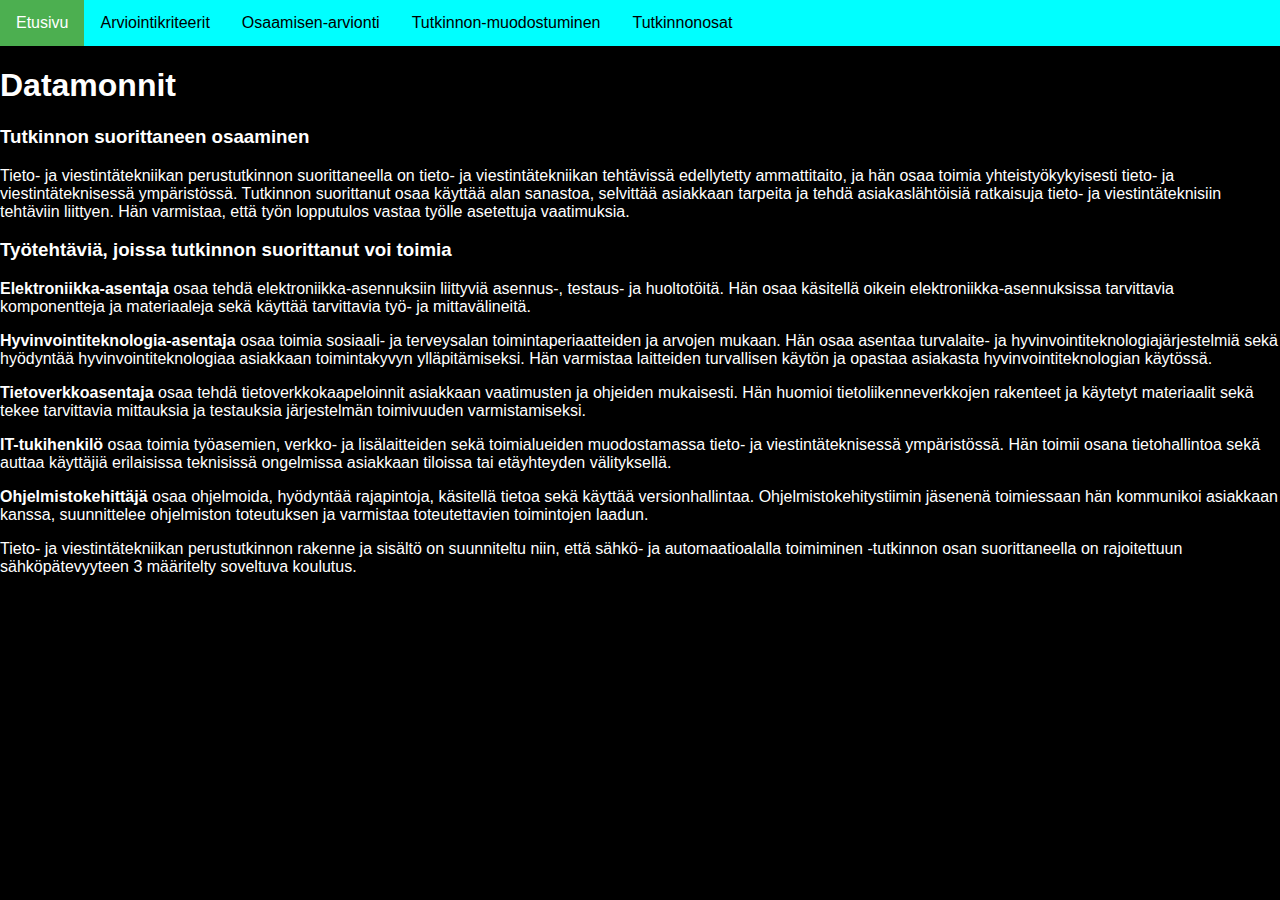
<file: index.html>
<!DOCTYPE html>
<html>
    <head>
        <title>Datamonnit</title>
        <link rel="stylesheet" href="style.css">
        <meta charset="UTF-8">
        <meta name="viewport" content="width=device-width, initial-scale=1.0">   
    </head>
    <body>
        <div class="topnav">
            <a class="active" href="index.html">Etusivu</a>
            <a href="kriteerit.html">Arviointikriteerit</a>
            <a href="osaamisen-arviointi.html">Osaamisen-arvionti</a>
            <a href="tutkinnon-muodostuminen.html">Tutkinnon-muodostuminen</a>
            <a href="tutkinnonosat.html">Tutkinnonosat</a>
        </div>
        <h1>Datamonnit</h1>
        <h3>Tutkinnon suorittaneen osaaminen</h3>
        <p>
            Tieto- ja viestintätekniikan perustutkinnon suorittaneella on 
            tieto- ja viestintätekniikan tehtävissä edellytetty ammattitaito, 
            ja hän osaa toimia yhteistyökykyisesti tieto- ja viestintäteknisessä ympäristössä. 
            Tutkinnon suorittanut osaa käyttää alan sanastoa, 
            selvittää asiakkaan tarpeita ja tehdä asiakaslähtöisiä ratkaisuja 
            tieto- ja viestintäteknisiin tehtäviin liittyen. Hän varmistaa, 
            että työn lopputulos vastaa työlle asetettuja vaatimuksia.
        </p>
        <h3>Työtehtäviä, joissa tutkinnon suorittanut voi toimia</h3>
        <p>
            <b>Elektroniikka-asentaja</b> 
            osaa tehdä elektroniikka-asennuksiin liittyviä asennus-, 
            testaus- ja huoltotöitä. Hän osaa käsitellä oikein elektroniikka-asennuksissa 
            tarvittavia komponentteja ja materiaaleja sekä käyttää tarvittavia työ- ja 
            mittavälineitä.
        </p>
        <p>
            <b>Hyvinvointiteknologia-asentaja</b> 
            osaa toimia sosiaali- ja 
            terveysalan toimintaperiaatteiden ja arvojen mukaan. Hän osaa asentaa 
            turvalaite- ja hyvinvointiteknologiajärjestelmiä sekä hyödyntää 
            hyvinvointiteknologiaa asiakkaan toimintakyvyn ylläpitämiseksi. Hän varmistaa 
            laitteiden turvallisen käytön ja opastaa asiakasta hyvinvointiteknologian käytössä.
        </p>
        <p>
            <b>Tietoverkkoasentaja</b>
            osaa tehdä tietoverkkokaapeloinnit asiakkaan vaatimusten ja ohjeiden mukaisesti. 
            Hän huomioi tietoliikenneverkkojen rakenteet ja käytetyt materiaalit sekä tekee 
            tarvittavia mittauksia ja testauksia järjestelmän toimivuuden varmistamiseksi.
        </p>
        <p>
            <b>IT-tukihenkilö</b>
            osaa toimia työasemien, verkko- ja lisälaitteiden sekä toimialueiden muodostamassa 
            tieto- ja viestintäteknisessä ympäristössä. Hän toimii osana tietohallintoa 
            sekä auttaa käyttäjiä erilaisissa teknisissä ongelmissa asiakkaan tiloissa tai 
            etäyhteyden välityksellä.
        </p>
        <p>
            <b>Ohjelmistokehittäjä</b>
            osaa ohjelmoida, hyödyntää rajapintoja, käsitellä tietoa sekä käyttää versionhallintaa. 
            Ohjelmistokehitystiimin jäsenenä toimiessaan hän kommunikoi asiakkaan kanssa, 
            suunnittelee ohjelmiston toteutuksen ja varmistaa toteutettavien toimintojen laadun.
        </p>
        <p>
            Tieto- ja viestintätekniikan perustutkinnon rakenne ja sisältö on suunniteltu niin, 
            että sähkö- ja automaatioalalla toimiminen -tutkinnon osan suorittaneella on 
            rajoitettuun sähköpätevyyteen 3 määritelty soveltuva koulutus.
        </p>
    </body>

</html>
</file>
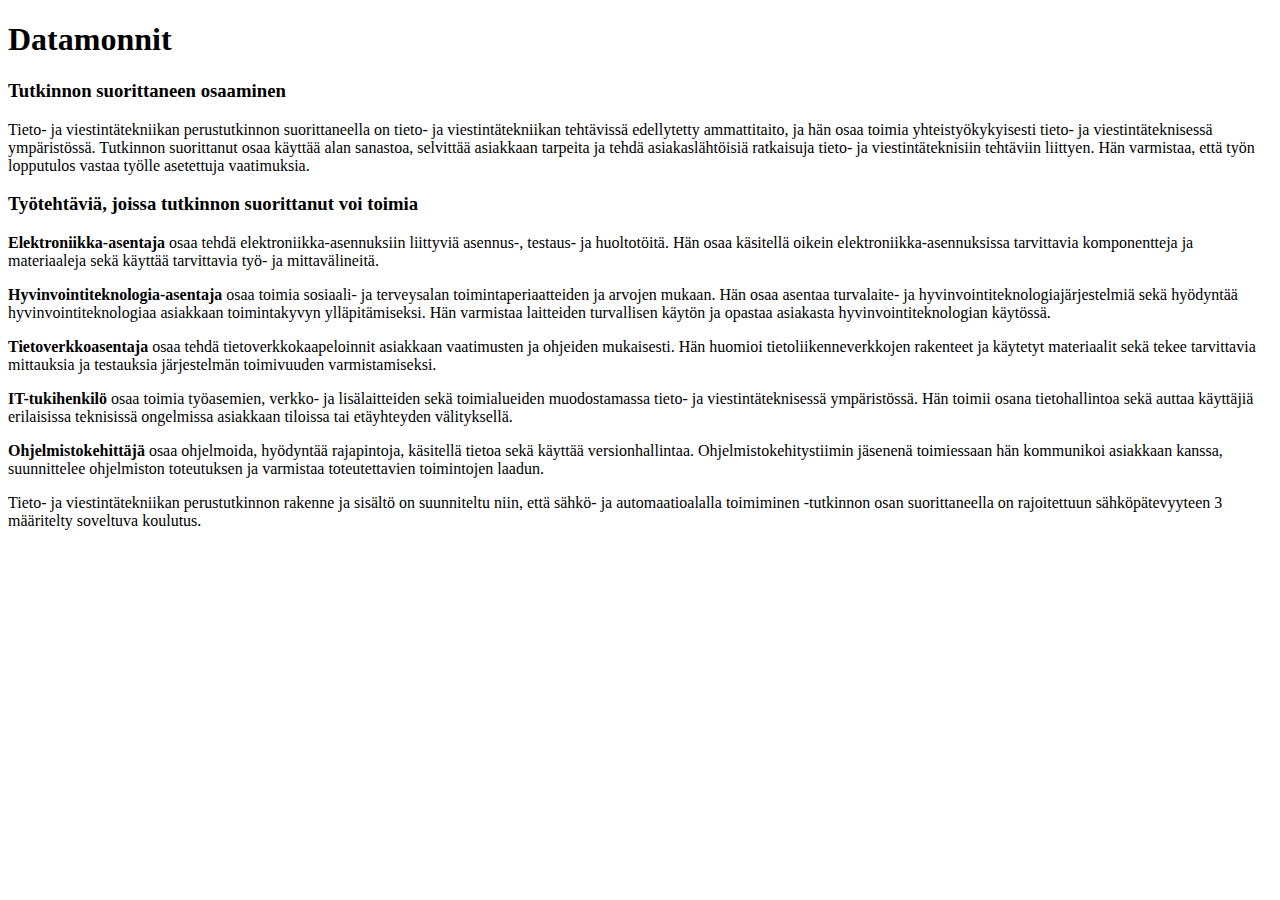
<file: etusivu.html>
<!DOCTYPE html>
<html>
    <head>
        <title>Datamonnit</title>
    </head>
    <body>
        <h1>Datamonnit</h1>
        <h3>Tutkinnon suorittaneen osaaminen</h3>
        <p>
            Tieto- ja viestintätekniikan perustutkinnon suorittaneella on 
            tieto- ja viestintätekniikan tehtävissä edellytetty ammattitaito, 
            ja hän osaa toimia yhteistyökykyisesti tieto- ja viestintäteknisessä ympäristössä. 
            Tutkinnon suorittanut osaa käyttää alan sanastoa, 
            selvittää asiakkaan tarpeita ja tehdä asiakaslähtöisiä ratkaisuja 
            tieto- ja viestintäteknisiin tehtäviin liittyen. Hän varmistaa, 
            että työn lopputulos vastaa työlle asetettuja vaatimuksia.
        </p>
        <h3>Työtehtäviä, joissa tutkinnon suorittanut voi toimia</h3>
        <p>
            <b>Elektroniikka-asentaja</b> 
            osaa tehdä elektroniikka-asennuksiin liittyviä asennus-, 
            testaus- ja huoltotöitä. Hän osaa käsitellä oikein elektroniikka-asennuksissa 
            tarvittavia komponentteja ja materiaaleja sekä käyttää tarvittavia työ- ja 
            mittavälineitä.
        </p>
        <p>
            <b>Hyvinvointiteknologia-asentaja</b> 
            osaa toimia sosiaali- ja 
            terveysalan toimintaperiaatteiden ja arvojen mukaan. Hän osaa asentaa 
            turvalaite- ja hyvinvointiteknologiajärjestelmiä sekä hyödyntää 
            hyvinvointiteknologiaa asiakkaan toimintakyvyn ylläpitämiseksi. Hän varmistaa 
            laitteiden turvallisen käytön ja opastaa asiakasta hyvinvointiteknologian käytössä.
        </p>
        <p>
            <b>Tietoverkkoasentaja</b>
            osaa tehdä tietoverkkokaapeloinnit asiakkaan vaatimusten ja ohjeiden mukaisesti. 
            Hän huomioi tietoliikenneverkkojen rakenteet ja käytetyt materiaalit sekä tekee 
            tarvittavia mittauksia ja testauksia järjestelmän toimivuuden varmistamiseksi.
        </p>
        <p>
            <b>IT-tukihenkilö</b>
            osaa toimia työasemien, verkko- ja lisälaitteiden sekä toimialueiden muodostamassa 
            tieto- ja viestintäteknisessä ympäristössä. Hän toimii osana tietohallintoa 
            sekä auttaa käyttäjiä erilaisissa teknisissä ongelmissa asiakkaan tiloissa tai 
            etäyhteyden välityksellä.
        </p>
        <p>
            <b>Ohjelmistokehittäjä</b>
            osaa ohjelmoida, hyödyntää rajapintoja, käsitellä tietoa sekä käyttää versionhallintaa. 
            Ohjelmistokehitystiimin jäsenenä toimiessaan hän kommunikoi asiakkaan kanssa, 
            suunnittelee ohjelmiston toteutuksen ja varmistaa toteutettavien toimintojen laadun.
        </p>
        <p>
            Tieto- ja viestintätekniikan perustutkinnon rakenne ja sisältö on suunniteltu niin, 
            että sähkö- ja automaatioalalla toimiminen -tutkinnon osan suorittaneella on 
            rajoitettuun sähköpätevyyteen 3 määritelty soveltuva koulutus.
        </p>
    </body>

</html>
</file>
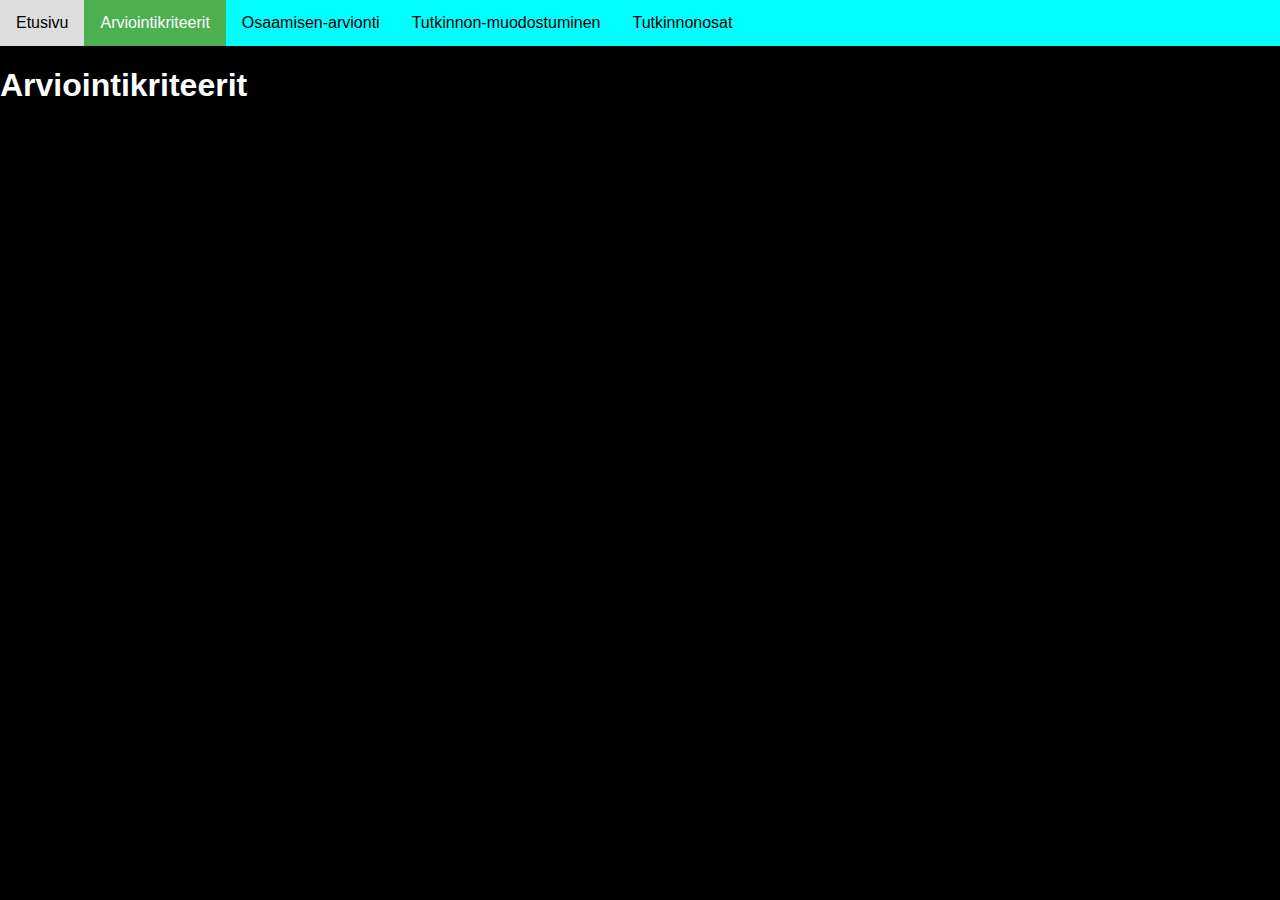
<file: kriteerit.html>
<!DOCTYPE html>
<html>
    <head>
        <title>Arviointikriteerit</title>
        <link rel="stylesheet" href="style.css">
        <meta charset="UTF-8">
        <meta name="viewport" content="width=device-width, initial-scale=1.0">
    </head>
    <body>
        <div class="topnav">
            <a href="index.html">Etusivu</a>
            <a class="active" href="kriteerit.html">Arviointikriteerit</a>
            <a href="osaamisen-arviointi.html">Osaamisen-arvionti</a>
            <a href="tutkinnon-muodostuminen.html">Tutkinnon-muodostuminen</a>
            <a href="tutkinnonosat.html">Tutkinnonosat</a>
        </div>
        <h1>Arviointikriteerit</h1>
        <ol>
            <li>Tyydyttävä
                <ul>
                    <li>toteuttaa työn ohjeiden mukaisesti</li>
                    <li>toimii yhteistyökykyisesti</li>
                    <li>tarvitsee joissakin tilanteissa lisäohjeita</li>
                    <li>hyödyntää työssä tarvittavaa perustietoa</li>
                    <li>muuttaa toimintaansa saamansa palautteen mukaisesti</li>
                </ul>
            </li>
            <li>Tyydyttävä
                <ul>
                    <li>toteuttaa työn oma-aloitteisesti ja ohjeiden mukaisesti</li>
                    <li>toimii yhteistyökykyisesti ja vuorovaikutteisesti</li>
                    <li>tarvitsee vain harvoissa tilanteissa lisäohjeita</li>
                    <li>hyödyntää työssä tarvittavaa tietoa tarkoituksenmukaisesti</li>
                    <li>muuttaa toimintaansa saamansa palautteen ja omien havaintojen mukaisesti</li>
                </ul>
            </li>
            <li>Hyvä
                <ul>
                    <li>toteuttaa työkokonaisuuden itsenäisesti</li>
                    <li>toimii yhteistyökykyisesti ja aloitteellisesti vuorovaikutustilanteissa</li>
                    <li>selviytyy tavanomaisista ongelmanratkaisutilanteista</li>
                    <li>hyödyntää työssä tarvittavaa tietoa monipuolisesti</li>
                    <li>arvioi suoriutumistaan realistisesti</li>
                </ul>
                <li>Hyvä
                    <ul>
                        <li>suunnittelee ja toteuttaa työkokonaisuuden itsenäisesti</li>
                        <li>toimii yhteistyökykyisesti ja rakentavasti vuorovaikutustilanteissa</li>
                        <li>selviytyy ongelmanratkaisutilanteista hyödyntäen monipuolisia ratkaisutapoja</li>
                        <li>soveltaa työssä tarvittavaa tietoa monipuolisesti ja perustellusti</li>
                        <li>arvioi suoriutumistaan realistisesti sekä tunnistaa vahvuuksiaan ja kehittämisen kohteitaan</li>
                    </ul>
                </li>
                <li>Kiitettävä
                    <ul>
                        <li>suunnittelee ja toteuttaa työkokonaisuuden itsenäisesti ottaen huomioon muut toimijat</li>
                        <li>toimii yhteistyökykyisesti ja rakentavasti haastavissakin vuorovaikutustilanteissa</li>
                        <li>arvioi suoriutumistaan realistisesti sekä tunnistaa vahvuuksiaan ja kehittämisen kohteitaan</li>
                        <li>soveltaa työssä tarvittavaa tietoa ongelmanratkaisutilanteissa monipuolisesti ja kriittisesti</li>
                        <li>arvioi suoriutumistaan realistisesti ja esittää perusteltuja ratkaisuja osaamisensa kehittämiseen</li>
                        <li>ymmärtää oman työnsä merkityksen osana laajempaa kokonaisuutta</li>
                    </ul>
                </li>
            </li>
        </ol>
    </body>
</html>
</file>
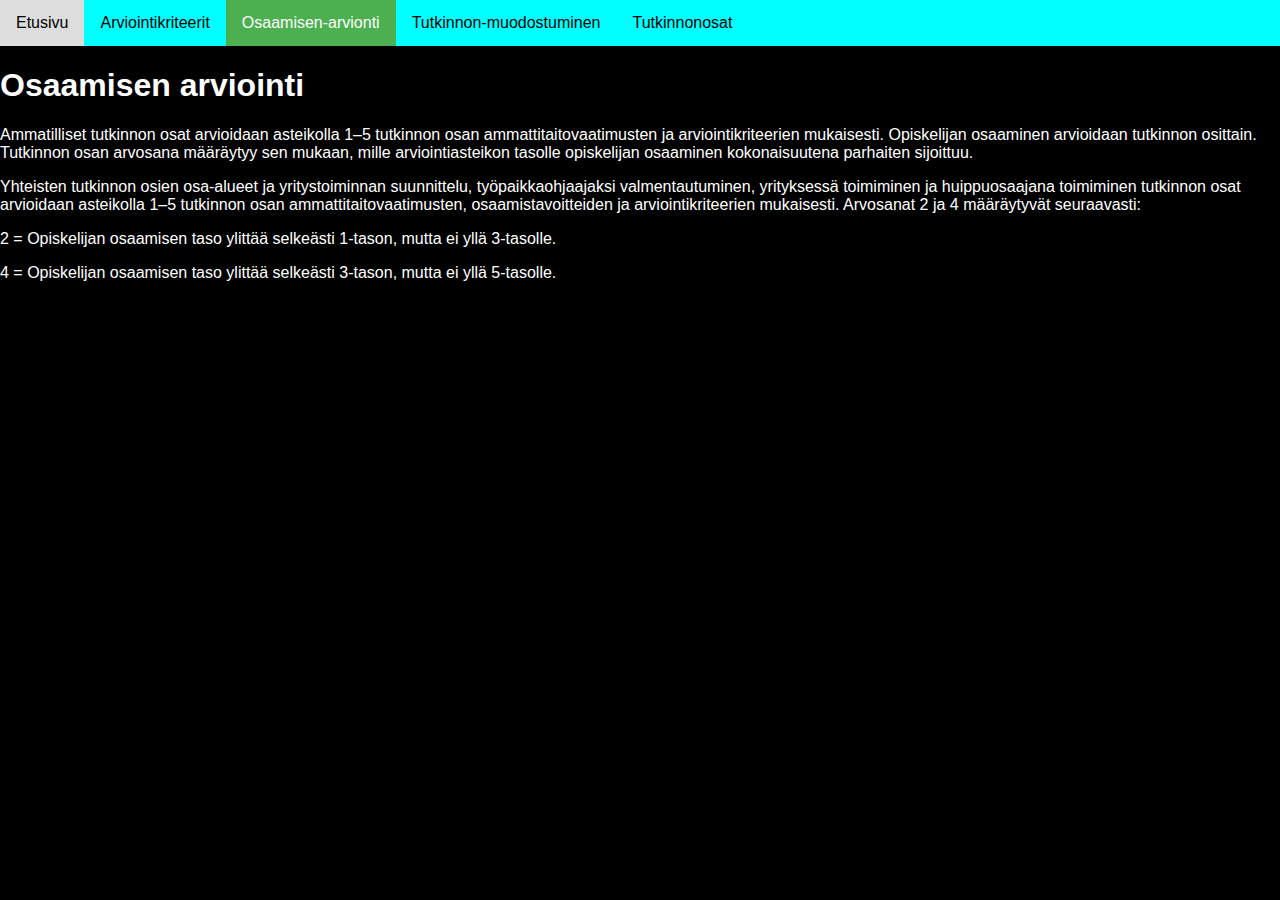
<file: osaamisen-arviointi.html>
<!DOCTYPE html>
<html>
    <head>
        <title>Osaamisen arviointi</title>
        <link rel="stylesheet" href="style.css">
        <meta charset="UTF-8">
        <meta name="viewport" content="width=device-width, initial-scale=1.0">
    </head>
    <body>
        <div class="topnav">
            <a href="index.html">Etusivu</a>
            <a href="kriteerit.html">Arviointikriteerit</a>
            <a class="active" href="osaamisen-arviointi.html">Osaamisen-arvionti</a>
            <a href="tutkinnon-muodostuminen.html">Tutkinnon-muodostuminen</a>
            <a href="tutkinnonosat.html">Tutkinnonosat</a>
        </div>
        <h1>Osaamisen arviointi</h1>
        <p>
            Ammatilliset tutkinnon osat arvioidaan asteikolla 1–5 tutkinnon osan 
            ammattitaitovaatimusten ja arviointikriteerien mukaisesti. Opiskelijan osaaminen 
            arvioidaan tutkinnon osittain. Tutkinnon osan arvosana määräytyy sen mukaan, mille 
            arviointiasteikon tasolle opiskelijan osaaminen kokonaisuutena parhaiten sijoittuu.
        </p>
        <p>
            Yhteisten tutkinnon osien osa-alueet ja yritystoiminnan suunnittelu, 
            työpaikkaohjaajaksi valmentautuminen, yrityksessä toimiminen ja huippuosaajana 
            toimiminen tutkinnon osat arvioidaan asteikolla 1–5 tutkinnon osan 
            ammattitaitovaatimusten, osaamistavoitteiden ja arviointikriteerien mukaisesti. 
            Arvosanat 2 ja 4 määräytyvät seuraavasti:
        </p>
        <p>
            2 = Opiskelijan osaamisen taso ylittää selkeästi 1-tason, mutta ei yllä 3-tasolle.
        </p>
        <p>
            4 = Opiskelijan osaamisen taso ylittää selkeästi 3-tason, mutta ei yllä 5-tasolle.
        </p>
    </body>
</html>
</file>
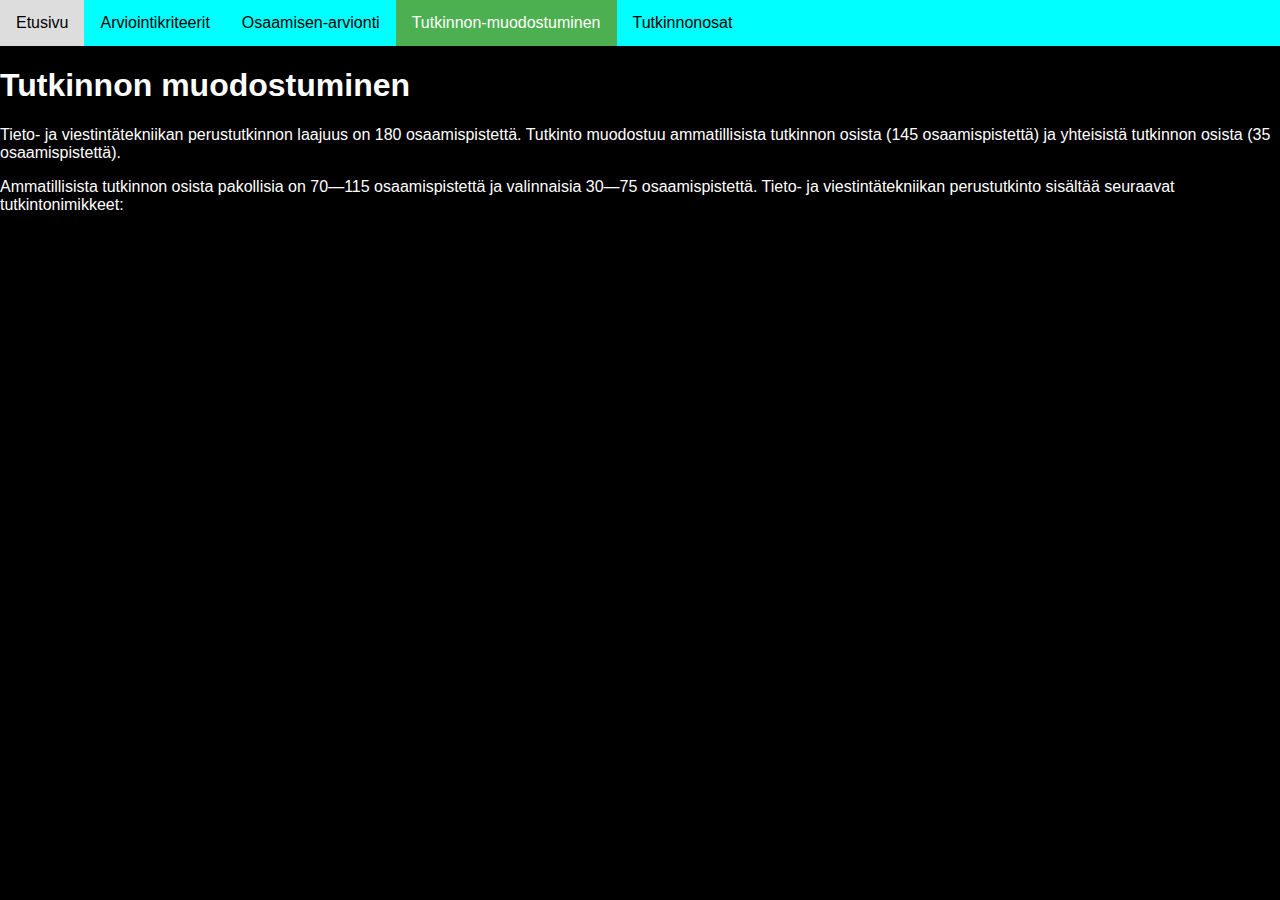
<file: tutkinnon-muodostuminen.html>
<!DOCTYPE html>
<html>
    <head>
        <title>Tutkinnon muodostuminen</title>
        <link rel="stylesheet" href="style.css">
        <meta charset="UTF-8">
        <meta name="viewport" content="width=device-width, initial-scale=1.0">
    </head>
    <body>
        <div class="topnav">
            <a href="index.html">Etusivu</a>
            <a href="kriteerit.html">Arviointikriteerit</a>
            <a href="osaamisen-arviointi.html">Osaamisen-arvionti</a>
            <a class="active" href="tutkinnon-muodostuminen.html">Tutkinnon-muodostuminen</a>
            <a href="tutkinnonosat.html">Tutkinnonosat</a>
        </div>
        <h1>Tutkinnon muodostuminen</h1>
        <p>
            Tieto- ja viestintätekniikan perustutkinnon laajuus on 180 osaamispistettä. 
            Tutkinto muodostuu ammatillisista tutkinnon osista (145 osaamispistettä) ja 
            yhteisistä tutkinnon osista (35 osaamispistettä).
        </p>
        <p>
            Ammatillisista tutkinnon osista pakollisia on 70—115 osaamispistettä ja 
            valinnaisia 30—75 osaamispistettä. Tieto- ja viestintätekniikan perustutkinto 
            sisältää seuraavat tutkintonimikkeet:
        </p>
        <ul>
            <li>elektroniikka-asentaja</li>
            <li>hyvinvointiteknologia-asentaja</li>
            <li>tietoverkkoasentaja</li>
            <li>IT-tukihenkilö</li>
            <li>ohjelmistokehittäjä.</li>
        </ul>
    </body>
</html>
</file>
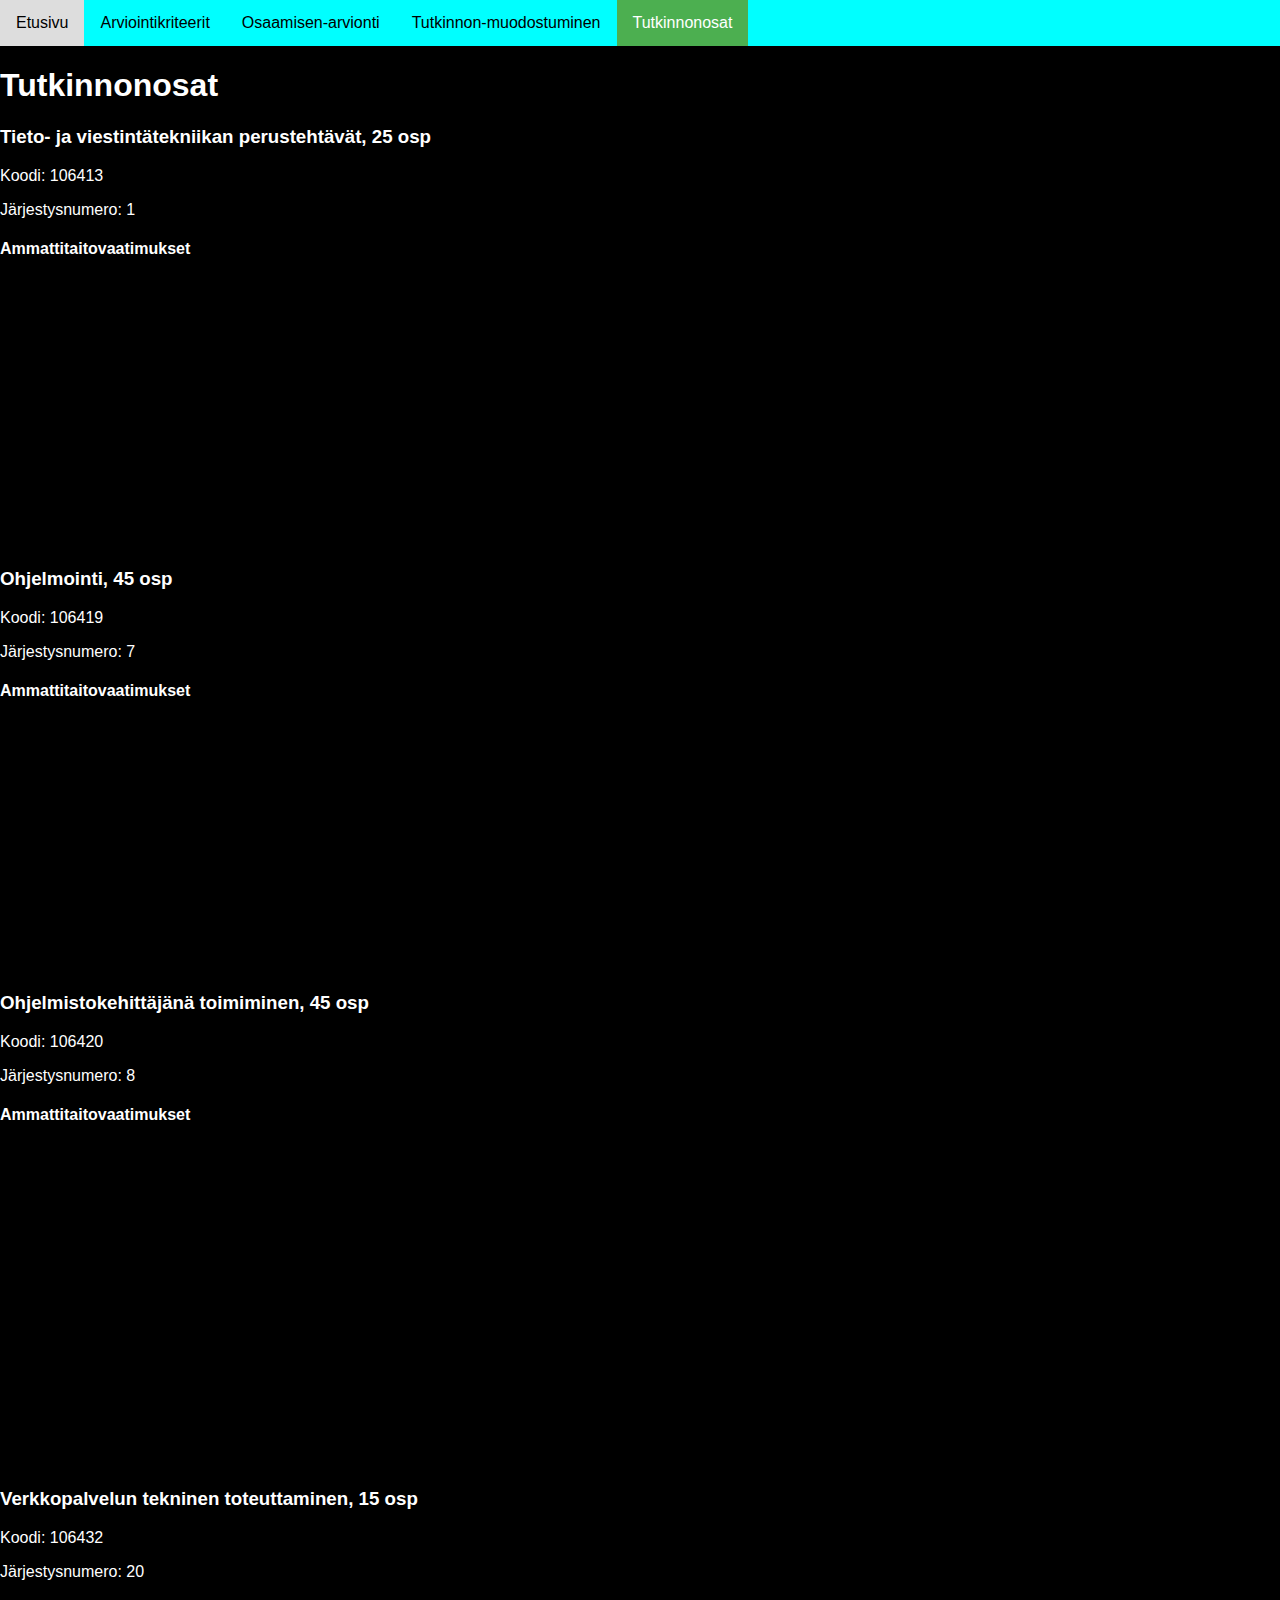
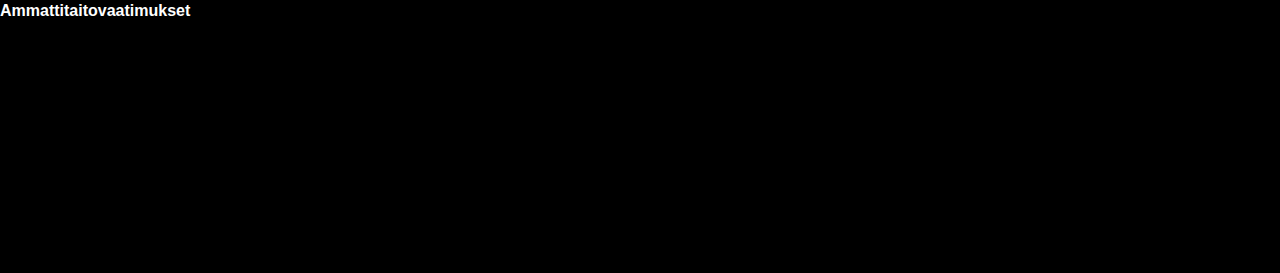
<file: tutkinnonosat.html>
<!DOCTYPE html>
<html>
    <head>
        <title>Tutkinnonosat</title>
        <link rel="stylesheet" href="style.css">
        <meta charset="UTF-8">
        <meta name="viewport" content="width=device-width, initial-scale=1.0">
    </head>
    <body>
        <div class="topnav">
            <a href="index.html">Etusivu</a>
            <a href="kriteerit.html">Arviointikriteerit</a>
            <a href="osaamisen-arviointi.html">Osaamisen-arvionti</a>
            <a href="tutkinnon-muodostuminen.html">Tutkinnon-muodostuminen</a>
            <a class="active" href="tutkinnonosat.html">Tutkinnonosat</a>
        </div>
        <h1>Tutkinnonosat</h1>
        <h3>Tieto- ja viestintätekniikan perustehtävät, 25 osp</h3>
        <p>Koodi: 106413</p>
        <p>Järjestysnumero: 1</p>
        <h4>Ammattitaitovaatimukset</h4>
        <ul>
            <li>Opiskelija toimii tieto- ja viestintätekniikan työtehtävissä
                <ul>
                    <li>toimii hyvällä palveluasenteella (1561)</li>
                    <li>palvelee sisäisiä tai ulkoisia asiakkaita (1560)</li>
                    <li>varmistaa asiakkaan tarpeen ja perustelee asiakkaalle ratkaisun (1559)</li>
                    <li>pyytää palautetta omasta toiminnasta (1558)</li>
                    <li>käyttää työpaikan viestintäkanavia ja ohjelmistoja (1557)</li>
                </ul>
            </li>
            <li>Opiskelija tekee tiedonhakua ja ratkaisee tieto- ja viestintätekniikan ongelmia
                <ul>
                    <li>käyttää alan perussanastoa ja tuntee uusia trendejä (1556)</li>
                    <li>hyödyntää englanninkielistä materiaalia ongelmanratkaisussa (1555)</li>
                    <li>ratkaisee ongelmia hakemalla tietoa (1554)</li>
                </ul>
            </li>
            <li>Opiskelija käyttää tietoteknistä ympäristöä
                <ul>
                    <li>käyttää työssä tarvittavia käyttöjärjestelmiä (1553)</li>
                    <li>jakaa ja ottaa käyttöön verkkoyhteyden eri päätelaitteilla ottaen huomioon tietoturvan (1552)</li>
                    <li>tuntee internetin ja koti- ja pienyrityksen verkon perusrakenteen (1551)</li>
                    <li>hallitsee ja suojaa koti- ja pienyrityksen tietoliikenne- ja oheislaitteita (1550)</li>
                </ul>
            </li>
        </ul>
        <h3>Ohjelmointi, 45 osp</h3>
        <p>Koodi: 106419</p>
        <p>Järjestysnumero: 7</p>
        <h4>Ammattitaitovaatimukset</h4>
        <ul>
            <li>Opiskelija käyttää ohjelmistokehitysympäristöä
                <ul>
                    <li>käyttää ohjelmointieditoria tai kehitysympäristöä (1473)</li>
                    <li>etsii ja korjaa virheitä ohjelmakoodista (1472)</li>
                    <li>testaa ohjelman toimintoja (1471)</li>
                </ul>
            </li>
            <li>Opiskelija ohjelmoi
                <ul>
                    <li>käyttää rakenteista ohjelmointia toteutuksissa (1470)</li>
                    <li>kirjoittaa ylläpidettävää ohjelmakoodia (1469)</li>
                    <li>tulkitsee suunnitelmia ja toteuttaa käyttöliittymän tai sen osia (1468)</li>
                    <li>tulkitsee suunnitelmia ja toteuttaa ohjelmiston toimintoja (1467)</li>
                </ul>
            </li>
            <li>Opiskelija toimii ohjelmistokehitystiimin jäsenenä
                <ul>
                    <li>sopii tehtävistä tiimin muiden jäsenten kanssa (1466)</li>
                    <li>etsii ratkaisuvaihtoehtoja ja ratkoo ongelmia yhdessä tiimin kanssa (1465)</li>
                    <li>arvioi ratkaisujen toimivuuden yhdessä tiimin kanssa (1464)</li>
                    <li>arvioi omaa toimintaa tiimin jäsenenä (1463)</li>
                </ul>
            </li>
        </ul>
        <h3>Ohjelmistokehittäjänä toimiminen, 45 osp</h3>
        <p>Koodi: 106420</p>
        <p>Järjestysnumero: 8</p>
        <h4>Ammattitaitovaatimukset</h4>
        <ul>
            <li>Opiskelija kommunikoi asiakkaan kanssa
                <ul>
                    <li>selvittää kehitystiimin kanssa asiakkaan tarpeet (1462)</li>
                    <li>viestii tekniset asiat asiakaslähtöisesti (1461)</li>
                    <li>osallistuu version katselmointiin (1460)</li>
                </ul>
            </li>
            <li>Opiskelija suunnittelee ohjelmiston toteutuksen
                <ul>
                    <li>asettaa kehitystiimin kanssa toteutettavat toiminnot tärkeysjärjestykseen (1459)</li>
                    <li>jakaa kehitystiimin kanssa toteutettavat toiminnot tehtäviksi (1458)</li>
                    <li>suunnittelee ja arvioi kehitystiimin kanssa tehtävien toteuttamista (1457)</li>
                </ul>
            </li>
            <li>Opiskelija kehittää ohjelmiston toimintalogiikkaa ja tietovarastoyhteyksiä
                <ul>
                    <li>kehittää ohjelmiston toimintalogiikkaa (1456)</li>
                    <li>valitsee ohjelmistoon sopivan tietovaraston (1455)</li>
                    <li>toteuttaa yhteyden tietovarastoon (1454)</li>
                    <li>hyödyntää rajapintoja ja käsittelee tietoa (1453)</li>
                    <li>arvioi ohjelmiston tietoturvaa (1452)</li>
                </ul>
            </li>
            <li>Opiskelija versioi ja julkaisee ohjelman
                <ul>
                    <li>käyttää versionhallintaa (1451)</li>
                    <li>liittää ohjelman osan olemassa olevaan versioon (1450)</li>
                    <li>julkaisee ohjelman tuotantoympäristöön (1449)</li>
                </ul>
            </li>
        </ul>
        <h3>Verkkopalvelun tekninen toteuttaminen, 15 osp</h3>
        <p>Koodi: 106432</p>
        <p>Järjestysnumero: 20</p>
        <h4>Ammattitaitovaatimukset</h4>
        <ul>
            <li>Opiskelija suunnittelee verkkopalvelun
                <ul>
                    <li>selvittää asiakkaan verkkopalvelun nykytilanteen ja tarpeet (1295)</li>
                    <li>valitsee asiakkaan tarpeisiin sopivan teknisen ratkaisun verkkopalvelun toteuttamiseen (1294)</li>
                    <li>suunnitella verkkopalvelun, joka noudattaa asiakkaan graafista ohjeistusta (1293)</li>
                </ul>
            </li>
            <li>Opiskelija toteuttaa verkkopalvelun
                <ul>
                    <li>huomioi työssään verkkopalveluiden tietoturvan (1292)</li>
                    <li>toteuttaa selaimen kautta päivitettävän verkkopalvelun (1291)</li>
                    <li>huomioi esteettömyyden ja käytettävyyden verkkopalvelun toteutuksessa (1290)</li>
                </ul>
            </li>
            <li>Opiskelija julkaisee verkkopalvelun
                <ul>
                    <li>julkaisee verkkopalvelun (1289)</li>
                    <li>opastaa verkkopalvelun sisällöntuottajaa (1288)</li>
                    <li>tukee asiakasta verkkopalveluun liittyvissä teknisissä ongelmissa (1287)</li>
                </ul>
            </li>
        </ul>
    </body>
</html>
</file>
<file: style.css>
body {
    font-family: Arial, sans-serif;
    background-color: #000000;
    margin: 0;
    padding: 0;
}
.topnav {    
    background-color: aqua;
    overflow: hidden; 
}
.topnav a {
    float: left;
    display: block;
    color: #000000;
    text-align: center;
    padding: 14px 16px;
    text-decoration: none;
}
.topnav a:hover {
    background-color: #ddd;
    color: black;
}
.topnav a.active {
    background-color: #4CAF50;
    color: white;
}
h1 {
    color: #FFFFFF;
    text-align: left;
}
h2 {
    color: #FFFFFF;
    text-align: left;
}  
h3 {
    color: #FFFFFF;
    text-align: left;
}
h4 {
    color: #FFFFFF;
    text-align: left;
}
h5 {
    color: #FFFFFF;
    text-align: left;
}
p {
    color: #FFFFFF;
    text-align: left;
}
</file>
